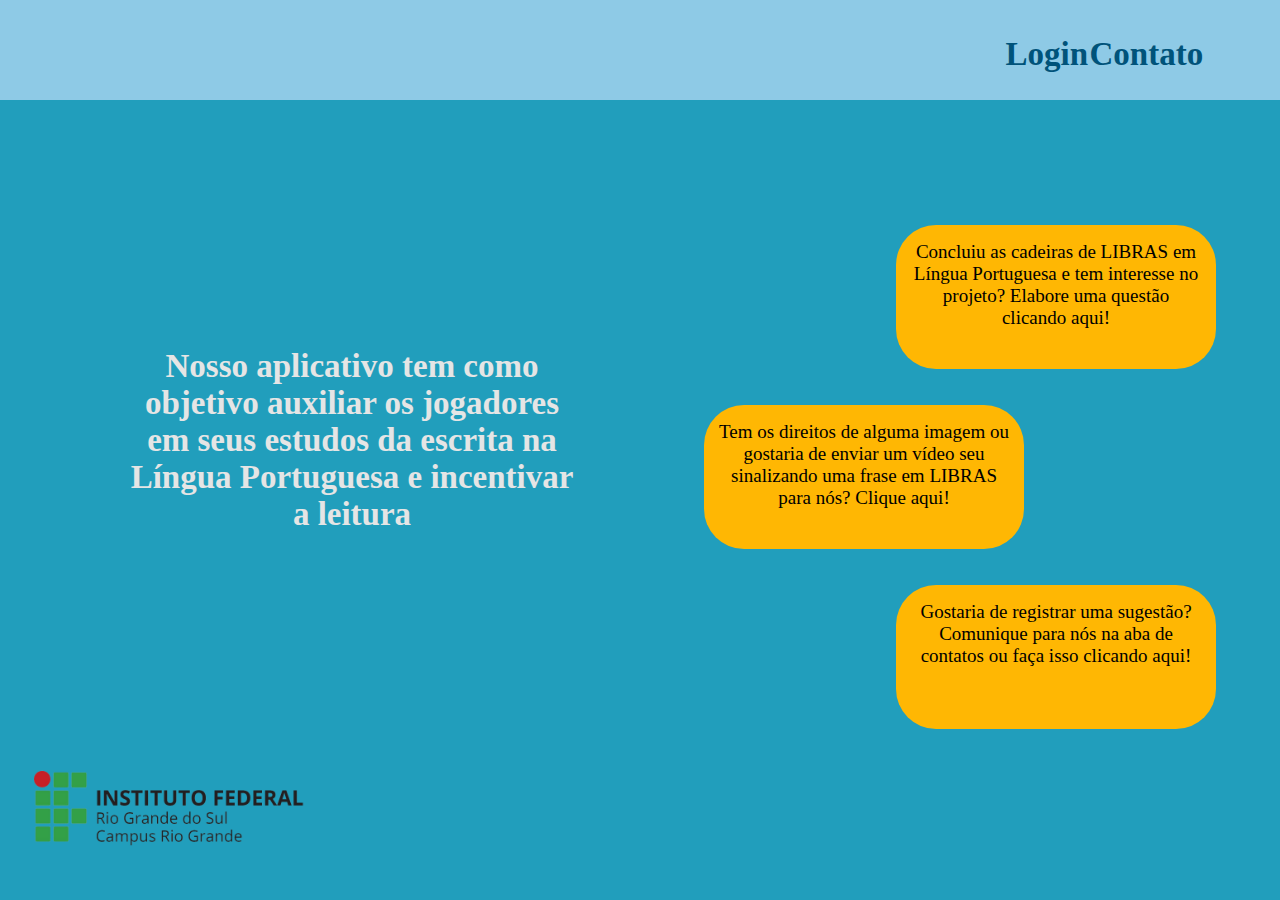
<file: html/index.html>
<!DOCTYPE html>
<html lang="pt-BR">
<header>
  <meta charset="UTF-8">
  <meta name="viewport" content="width=device-width, initial-scale=1.0">
  <link rel="stylesheet" href="../css/style.css">
  <title>Página Inicial</title>
</header>

<body>
  <div class="container">
    <div class="desc">
      <p> Nosso aplicativo tem como objetivo auxiliar os jogadores em seus estudos da escrita na Língua Portuguesa e
        incentivar a leitura </p>
    </div>
    <div class="box" id="b1">
      <a href="/cadastro_questoes"> Concluiu as cadeiras de LIBRAS em Língua Portuguesa e tem interesse no projeto?
        Elabore
        uma questão clicando
        aqui! </a>
    </div>
    <div class="box" id="b2">
      <a> Tem os direitos de alguma imagem ou gostaria de enviar um vídeo seu sinalizando uma frase em LIBRAS para
        nós?
        Clique aqui! </a>
    </div>
    <div class="box" id="b3">
      <a> Gostaria de registrar uma sugestão? Comunique para nós na aba de contatos ou faça isso clicando aqui! </a>
    </div>
    <div class="logo">
      <img src="../img/logo if.png" width="300px">
    </div>
    <div class="bck"></div>
    <div class="el"></div>
    <div class="el2"></div>
    <a class="login">Login</a>
    <a class="contato">Contato</a>
  </div>
</body>

</html>
</file>
<file: css/style.css>
div.bck {
  position: absolute;
  width: 100%;
  height: 100px;
  left: 0px;
  top: 0px;
  background: #8ECAE6;
}

/*div.el {
  position: absolute;
  height: 80px;
  width: 80px;
  left: 50px;
  top: 10px;
  border-radius: 100%;
  background: #FB8500;
}

div.el2 {
  position: absolute;
  width: 55px;
  height: 55px;
  left: 62.5px;
  top: 22.5px;
  border-radius: 100%;
  background: #FFB703;
}*/
a {
  font-family: Barlow;
  line-height: auto;
  text-align: center;
  cursor: pointer;
  text-decoration: none;
}

a.login,
a.contato {
  position: absolute;
  width: auto;
  height: auto;
  right: 15%;
  top: 4%;
  font-weight: 600;
  font-size: 33px;
  color: #00537A;
}

a.contato {
  position: absolute;
  right: 6%;
}

a:hover {
  text-decoration: underline;
}

div.container {
  display: flex;
  justify-content: center;
  align-items: center;
  position: absolute;
  top: 0px;
  left: 0px;
  width: 100%;
  height: 100%;
  background: #219EBC;
}

div.desc {
  position: absolute;
  width: 35%;
  height: auto;
  left: 10%;
  top: 35%;
}

div.desc p {
  font-family: Barlow;
  font-style: normal;
  font-weight: 600;
  font-size: 33px;
  line-height: auto;
  text-align: center;
  color: #E5E5E5;
}

div.box {
  display: inline-flex;
  align-items: stretch;
  position: absolute;
  width: 25%;
  height: 16%;
  background: #FFB703;
  border-radius: 40px;
}

div.box a {
  color: #000000;
  cursor: pointer;
  margin: 5% 4%;
  font-size: 19px;
}

#b1 {
  right: 5%;
  top: 25%;
}

#b2 {
  right: 20%;
  top: 45%;
}

#b3 {
  right: 5%;
  top: 65%;
}

div.logo {
  position: absolute;
  width: auto;
  height: 4%;
  left: 1.5%;
  bottom: 12%;
}
</file>
